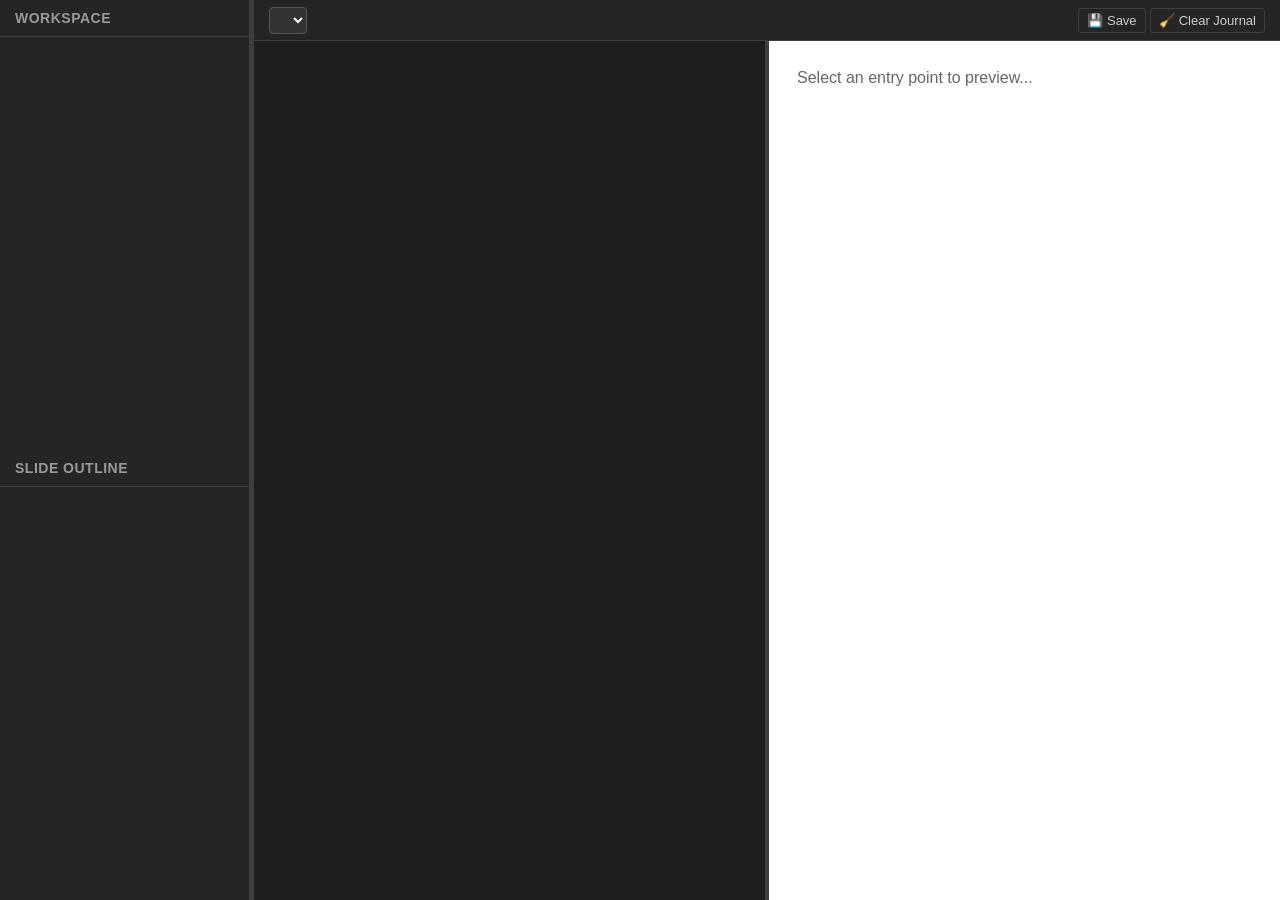
<file: editor/index.html>
<!DOCTYPE html>
<html lang="en">
<head>
    <meta charset="UTF-8">
    <meta name="viewport" content="width=device-width, initial-scale=1.0">
    <title>Antigravity Slide Editor</title>
    <link rel="stylesheet" href="css/editor.css">
    
    <!-- CodeMirror 6 Import Map -->
    <script type="importmap">
    {
        "imports": {
            "@codemirror/state": "https://esm.sh/@codemirror/state",
            "@codemirror/view": "https://esm.sh/@codemirror/view",
            "@codemirror/language": "https://esm.sh/@codemirror/language",
            "@codemirror/commands": "https://esm.sh/@codemirror/commands",
            "@codemirror/lang-markdown": "https://esm.sh/@codemirror/lang-markdown",
            "@codemirror/language-data": "https://esm.sh/@codemirror/language-data",
            "@codemirror/search": "https://esm.sh/@codemirror/search",
            "@codemirror/autocomplete": "https://esm.sh/@codemirror/autocomplete",
            "@codemirror/lint": "https://esm.sh/@codemirror/lint",
            "@lezer/highlight": "https://esm.sh/@lezer/highlight",
            "@codemirror/history": "https://esm.sh/@codemirror/history",
            "@codemirror/theme-one-dark": "https://esm.sh/@codemirror/theme-one-dark"
        }
    }
    </script>

    <!-- App Scripts -->
    <script type="module" src="js/app.js" defer></script>
</head>
<body>
    <div class="editor-layout">
        <!-- Sidebar: File Tree & Outline -->
        <aside class="sidebar" id="sidebar">
            <div class="sidebar-header">
                <h2>Workspace</h2>
            </div>
            <div id="file-tree" class="file-tree">
                <!-- Populated by file-tree.js -->
            </div>
            
            <div class="sidebar-header" style="margin-top: 20px;">
                <h2>Slide Outline</h2>
            </div>
            <div id="slide-outline" class="slide-outline">
                <!-- Populated by outline.js -->
            </div>
        </aside>

        <div class="resizer" id="sidebar-resizer"></div>

        <!-- Main Editor Area -->
        <main class="main-content">
            <div class="toolbar">
                <select id="presentation-file-selector" style="max-width: 600px; padding: 4px 8px; border-radius: 4px; background: #333; color: white; border: 1px solid #555; text-overflow: ellipsis; white-space: nowrap;"></select>
                <div class="toolbar-actions">
                    <button id="save-btn" class="tool-btn" title="Save to Disk (Ctrl+S)">💾 Save</button>
                    <button id="clear-journal-btn" class="tool-btn" title="Clear memory cache and reload">🧹 Clear Journal</button>
                    <!-- Tool manager buttons will be injected here -->
                </div>
            </div>
            
            <div class="split-pane">
                <!-- CodeMirror Container -->
                <div id="editor-container" class="pane editor-pane" style="flex: 1;">
                    <div id="cm-editor" style="flex: 1; height: 100%; overflow: hidden;"></div>
                </div>
                
                <!-- Resizer -->
                <div class="resizer" id="dragMe"></div>
                
                <!-- Live Preview Container -->
                <div class="pane preview-pane" style="flex: 1;">

                    <iframe id="preview-iframe" src="preview.html" frameborder="0"></iframe>
                </div>
            </div>
        </main>
    </div>

    <!-- Image Paste Modal -->
    <div id="paste-modal" class="modal hidden">
        <div class="modal-content">
            <h3>Save Pasted Image</h3>
            <label for="paste-filename">Path (relative to workspace):</label>
            <input type="text" id="paste-filename" value="assets/image_01.png">
            <div class="modal-actions">
                <button id="btn-paste-cancel">Cancel</button>
                <button id="btn-paste-save" class="primary">Save & Insert</button>
            </div>
        </div>
    </div>
</body>
</html>
</file>
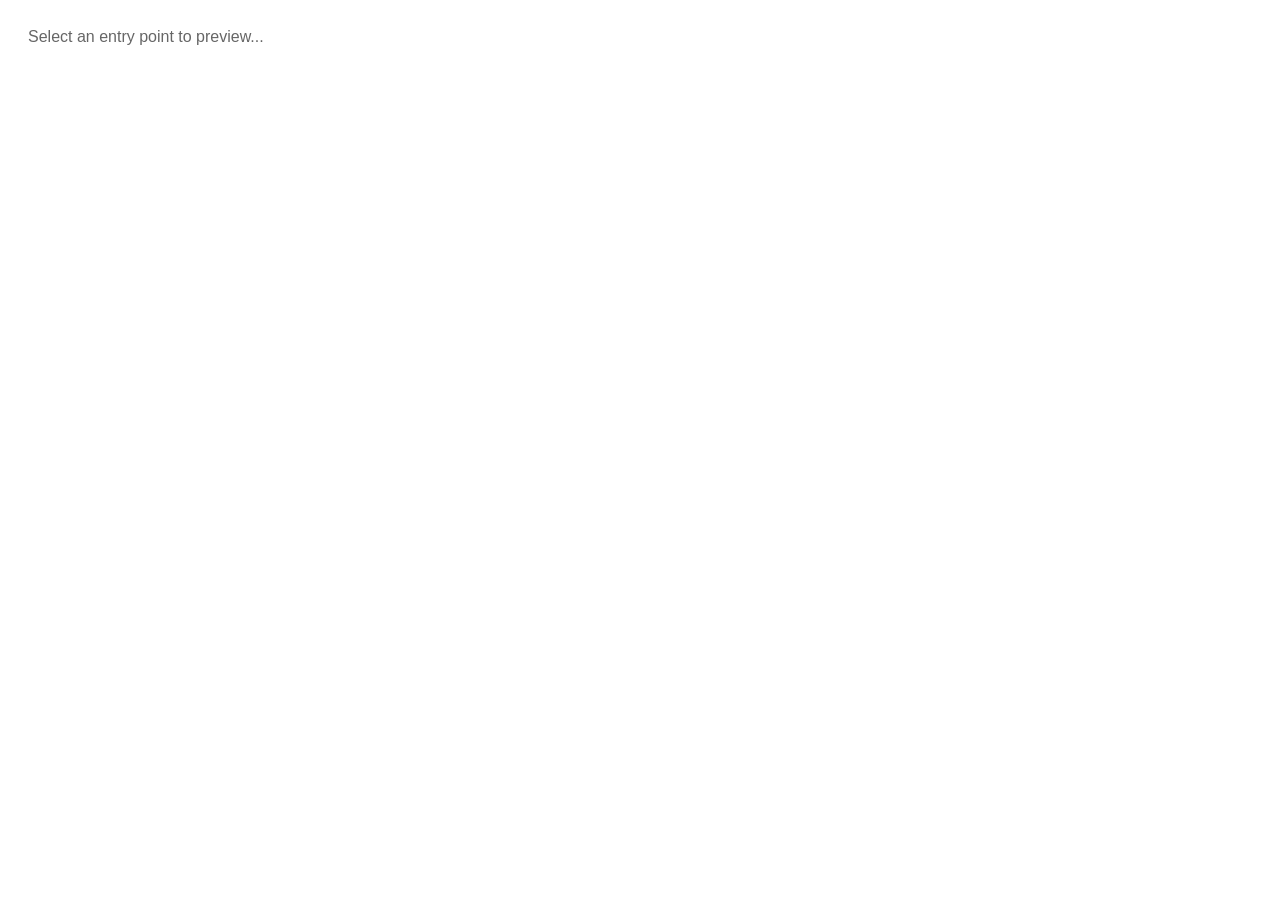
<file: editor/preview.html>
<!DOCTYPE html>
<html lang="en">
<head>
    <meta charset="UTF-8">
    <title>Slide Preview</title>
</head>
<body>
    <div id="loading" style="padding: 20px; font-family: sans-serif; color: #666;">
        Select an entry point to preview...
    </div>

    <script>
        window.isEditorPreview = true;

        async function loadContext() {
            const params = new URLSearchParams(window.location.search);
            const contextUrl = params.get('context');
            if (!contextUrl) return;

            document.getElementById('loading').textContent = `Loading ${contextUrl}...`;

            try {
                // Fetch the actual lecture HTML (bypass cache to see live updates)
                const res = await fetch('/' + contextUrl, { cache: "no-store" });
                if (!res.ok) throw new Error(`HTTP ${res.status}`);
                let html = await res.text();

                // Inject our bridge script right before </head> or <body>
                const cacheBuster = new Date().getTime();
                const bridgeScript = `<script src="/engine/editor/preview-inject/bridge.js?v=${cacheBuster}"><\/script>\n`;
                if (html.includes('</head>')) {
                    html = html.replace('</head>', bridgeScript + '</head>');
                } else {
                    html = bridgeScript + html;
                }
                
                // Add base tag so relative resources load correctly
                const lastSlashIndex = contextUrl.lastIndexOf('/');
                const baseHref = lastSlashIndex !== -1 ? '/' + contextUrl.substring(0, lastSlashIndex) : '';
                const baseTag = `<base href="${baseHref}/">\n<script>window.editorBasePath = "${baseHref}";<\/script>\n`;
                html = html.replace('<head>', '<head>\n' + baseTag);

                // Rewrite document
                document.open();
                document.write(html);
                document.close();

            } catch (e) {
                document.getElementById('loading').textContent = `Error loading preview: ${e.message}`;
            }
        }

        loadContext();
    </script>
</body>
</html>
</file>
<file: editor/css/editor.css>
:root {
    --bg-color: #1e1e1e;
    --panel-bg: #252526;
    --border-color: #3e3e42;
    --text-color: #cccccc;
    --accent-color: #007acc;
    --hover-bg: #2a2d2e;
}

body, html {
    margin: 0;
    padding: 0;
    height: 100%;
    font-family: -apple-system, BlinkMacSystemFont, "Segoe UI", Roboto, Helvetica, Arial, sans-serif;
    background-color: var(--bg-color);
    color: var(--text-color);
    overflow: hidden;
}

.editor-layout {
    display: flex;
    height: 100vh;
}

/* Sidebar */
.sidebar {
    width: 250px;
    background-color: var(--panel-bg);
    border-right: 1px solid var(--border-color);
    display: flex;
    flex-direction: column;
    padding: 10px 0;
    box-sizing: border-box;
}

.sidebar-header {
    padding: 0 15px 10px;
    border-bottom: 1px solid var(--border-color);
}

.sidebar-header h2 {
    margin: 0;
    font-size: 14px;
    text-transform: uppercase;
    color: #999;
    letter-spacing: 0.5px;
}

.file-tree, .slide-outline {
    flex: 1;
    overflow-y: auto;
    padding: 10px 0;
}

.tree-item {
    padding: 4px 15px 4px 15px;
    cursor: pointer;
    font-size: 13px;
    white-space: nowrap;
    overflow: hidden;
    text-overflow: ellipsis;
    user-select: none;
}

.tree-item:hover {
    background-color: var(--hover-bg);
}

.tree-item.is-dir {
    font-weight: bold;
}

.tree-children {
    padding-left: 20px;
    border-left: 1px dashed var(--border-color);
    margin-left: 18px;
}

.toggle-icon {
    display: inline-block;
    width: 12px;
    font-size: 10px;
    color: #888;
}

.outline-item {
    padding: 3px 5px;
    cursor: pointer;
    font-size: 13px;
    border-left: 3px solid transparent;
}

.outline-item:hover {
    background-color: var(--hover-bg);
}

.outline-item.active {
    background-color: var(--hover-bg);
    border-left-color: var(--accent-color);
}

/* Main Content */
.main-content {
    flex: 1;
    display: flex;
    flex-direction: column;
    min-width: 0;
}

.toolbar {
    height: 40px;
    background-color: var(--panel-bg);
    border-bottom: 1px solid var(--border-color);
    display: flex;
    align-items: center;
    justify-content: space-between;
    padding: 0 15px;
}

.current-file {
    font-size: 14px;
    font-family: monospace;
}

.toolbar-actions button {
    background: transparent;
    border: 1px solid var(--border-color);
    color: var(--text-color);
    padding: 4px 8px;
    border-radius: 3px;
    cursor: pointer;
    font-size: 13px;
}

.toolbar-actions button:hover {
    background-color: var(--hover-bg);
}

/* Split Pane */
.split-pane {
    flex: 1;
    display: flex;
    overflow: hidden;
}

.pane {
    flex: 1;
    display: flex;
    flex-direction: column;
    min-width: 100px;
}

.editor-pane {
    position: relative;
}

.resizer {
    width: 4px;
    background-color: var(--border-color);
    cursor: col-resize;
    z-index: 10;
}

.resizer:hover {
    background-color: var(--accent-color);
}

.cm-editor {
    height: 100% !important;
    font-family: 'Consolas', 'Courier New', monospace;
    font-size: 14px;
}

.cm-cursor, .cm-dropCursor {
    border-left-color: #fff !important;
}

.include-stripes {
    width: 20px;
    background-color: var(--panel-bg);
}

/* Preview Pane */
.preview-pane {
    background-color: #fff; /* Engine defaults to dark anyway if it sets it */
}

.preview-toolbar {
    height: 30px;
    background-color: var(--panel-bg);
    border-bottom: 1px solid var(--border-color);
    display: flex;
    align-items: center;
    padding: 0 10px;
    font-size: 12px;
}

.preview-toolbar select {
    margin-left: 10px;
    background-color: var(--bg-color);
    color: var(--text-color);
    border: 1px solid var(--border-color);
    padding: 2px 5px;
    border-radius: 3px;
    width: 300px;
}

#preview-iframe {
    flex: 1;
    width: 100%;
    height: 100%;
    border: none;
}

/* Modal */
.modal {
    position: fixed;
    top: 0; left: 0; right: 0; bottom: 0;
    background-color: rgba(0,0,0,0.5);
    display: flex;
    align-items: center;
    justify-content: center;
    z-index: 1000;
}

.modal.hidden {
    display: none;
}

.modal-content {
    background-color: var(--panel-bg);
    padding: 20px;
    border-radius: 5px;
    border: 1px solid var(--border-color);
    width: 400px;
}

.modal-content h3 {
    margin-top: 0;
}

.modal-content input {
    width: 100%;
    box-sizing: border-box;
    padding: 8px;
    margin: 10px 0;
    background-color: var(--bg-color);
    border: 1px solid var(--border-color);
    color: var(--text-color);
}

.modal-actions {
    display: flex;
    justify-content: flex-end;
    gap: 10px;
    margin-top: 15px;
}

.modal-actions button {
    background: transparent;
    border: 1px solid var(--border-color);
    color: var(--text-color);
    padding: 6px 15px;
    border-radius: 3px;
    cursor: pointer;
}

.modal-actions button.primary {
    background-color: var(--accent-color);
    border-color: var(--accent-color);
    color: white;
}

/* Outline File Groups */
.outline-file-group {
    margin-bottom: 8px;
    border-left: 4px solid transparent;
}

.outline-file-badge {
    padding: 4px 10px;
    font-size: 11px;
    font-weight: bold;
    color: #fff;
    cursor: default;
    user-select: none;
    text-transform: uppercase;
    letter-spacing: 0.5px;
}

.outline-file-badge.empty-file {
    opacity: 0.7;
    cursor: pointer;
}

.outline-item.selected {
    background-color: rgba(60, 130, 240, 0.3);
}

.outline-item.drag-over-top {
    border-top: 2px solid var(--accent-color);
}

.outline-item.drag-over-bottom {
    border-bottom: 2px solid var(--accent-color);
}

/* Context Menu */
.context-menu {
    position: fixed;
    background: var(--bg-color);
    border: 1px solid var(--border-color);
    box-shadow: 0 4px 12px rgba(0,0,0,0.5);
    z-index: 10000;
    padding: 5px 0;
    border-radius: 4px;
    min-width: 150px;
}

.context-menu-item {
    padding: 8px 15px;
    font-size: 13px;
    cursor: pointer;
    color: var(--text-color);
}

.context-menu-item:hover {
    background-color: var(--hover-bg);
}

.context-menu-divider {
    height: 1px;
    background-color: var(--border-color);
    margin: 4px 0;
}

.CodeMirror-gutter-wrapper,
.CodeMirror-gutter-elt {
    height: 100%;
}

/* Enhanced active line highlight */
.cm-activeLine {
    background-color: rgba(255, 230, 0, 0.2) !important;
}
.cm-activeLineGutter {
    background-color: rgba(255, 255, 255, 0.1) !important;
}
</file>
